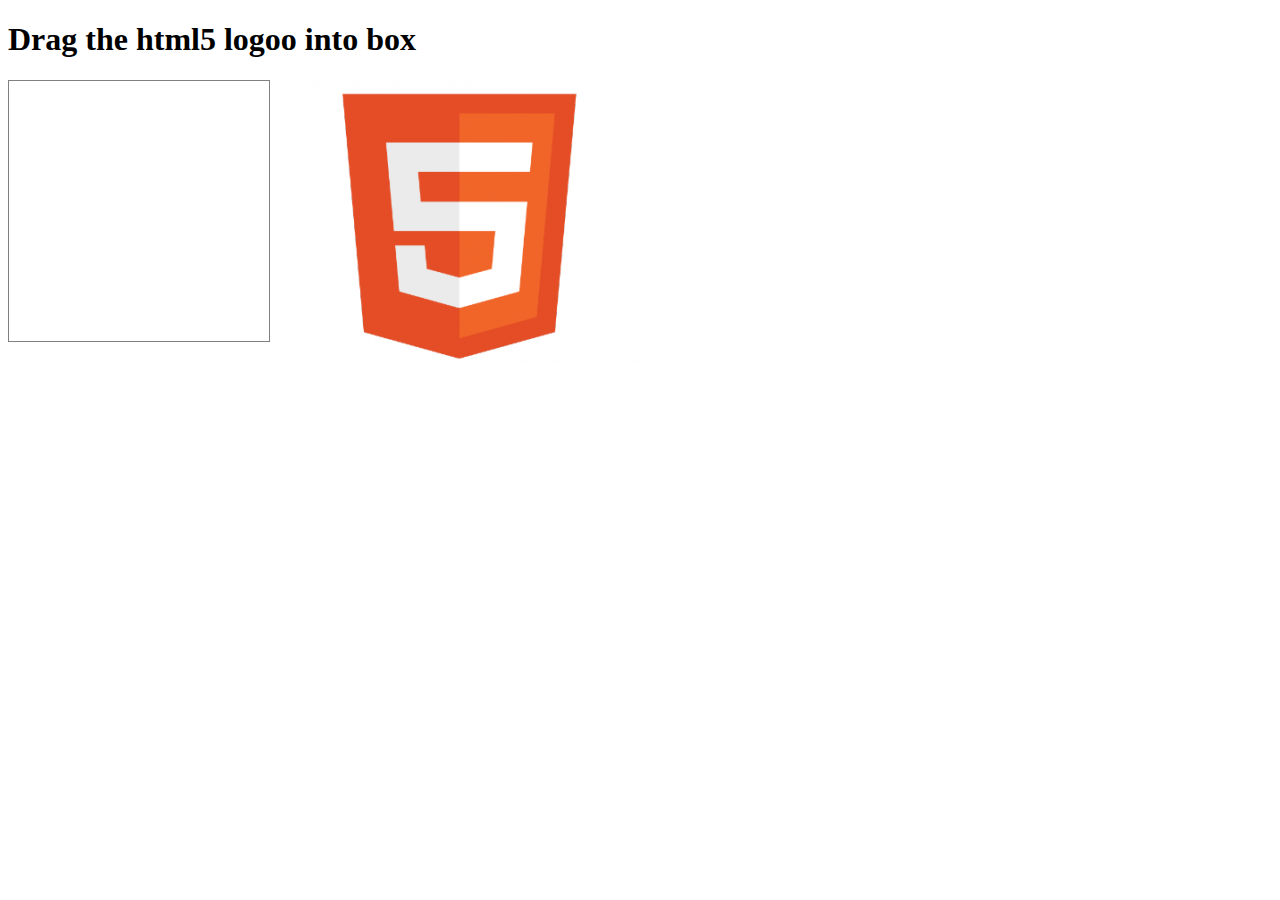
<file: Drag and drop lesson (5)/index.html>
<!DOCTYPE html>
<html>
    <head>
        <title>Drag and drop</title>
        <style>
            #div1 {
                width: 240px;
                height: 240px;
                padding: 10px;
                border: 1px grey solid;
                float: left;
            }
        </style>
        <script type="text/javascript" src="modernizr-custom.js"></script>
        <script type="text/javascript">
        if(window.FileReader  )( Modernizr.draganddrop );{
            function allowDrop(ev){
                ev.preventDefault();
            }
            function drag(ev){
                ev.dataTransfer.setData("Text",ev.target.id);
            }
            function drop(ev){
            ev.preventDefoult();
            var data=ev.dataTransfer.getData("Text");
            ev.target.appendChild(Document.getElementById(data));
            }
         
            
     
        }
    
        </script>
    </head>
    <body>
        <h1>Drag the html5 logoo into box</h1>
        <div id="div1" ondrop="drop(event)" ondragover="allowDrop(event)"></div>
        <img id="drag1" src="htmlimg.png" draggable="true" ondragstart="DragEvent">
    </body>
</html>
</file>
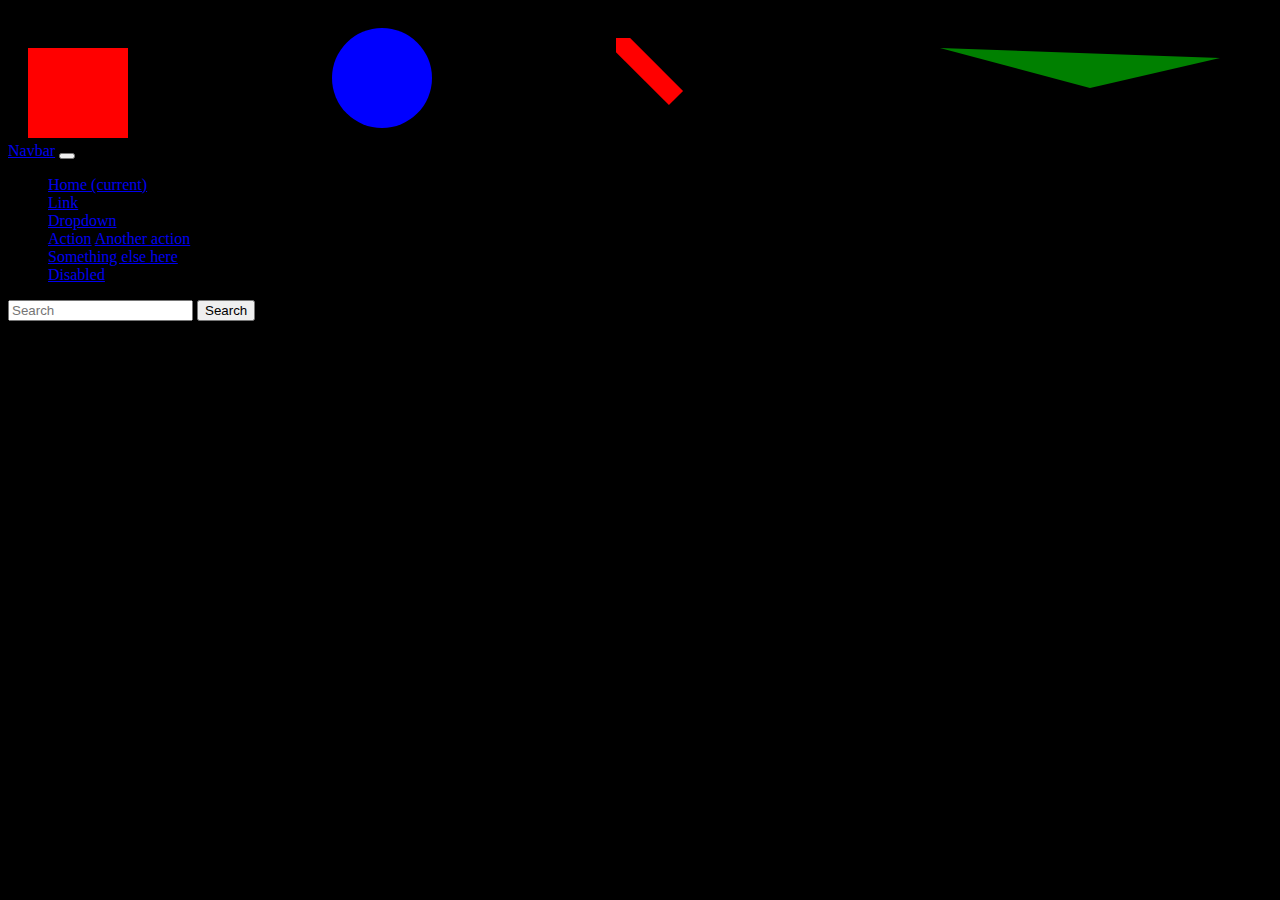
<file: Multimedia lesson (6)/index.html>
<!DOCTYPE html>
<html>
    <head>
        <title> SVG  </title>
        <meta charset="utf-8">
    </head>
    <body style="background-color: black">
    <svg height="100" xmlns="http://"w3.org/2000/svg">

    <rect id="redRect" x="20" y="10" width="100" height="100" fill="red" />
    <animate 
    attributeName="x"
    xlink:href="#redRact"
    begin="0s"
    ur="5s"
    from="30"
    to="500"
        />
    </svg>

    <svg height="130" xmlns="http://"w3.org/2000/svg">
        <circle id="circle1" cx="70" cy="70" r="50" fill="blue" />
        </svg>

        <svg height="100" xmlns="http://"w3.org/2000/svg">
            <line x1="0" y1="0" x2="60" y2="60" style="stroke:red;stroke-width: 20"/> 
            </svg>

            <svg height="100" xmlns="http://"w3.org/2000/svg">
                <polygon points="20,10,300,20,170,50" fill="green"/>
                </svg>






                <nav class="navbar navbar-expand-lg navbar-light bg-light">
                        <a class="navbar-brand" href="#">Navbar</a>
                        <button class="navbar-toggler" type="button" data-toggle="collapse" data-target="#navbarSupportedContent" aria-controls="navbarSupportedContent" aria-expanded="false" aria-label="Toggle navigation">
                          <span class="navbar-toggler-icon"></span>
                        </button>
                      
                        <div class="collapse navbar-collapse" id="navbarSupportedContent">
                          <ul class="navbar-nav mr-auto">
                            <li class="nav-item active">
                              <a class="nav-link" href="#">Home <span class="sr-only">(current)</span></a>
                            </li>
                            <li class="nav-item">
                              <a class="nav-link" href="#">Link</a>
                            </li>
                            <li class="nav-item dropdown">
                              <a class="nav-link dropdown-toggle" href="#" id="navbarDropdown" role="button" data-toggle="dropdown" aria-haspopup="true" aria-expanded="false">
                                Dropdown
                              </a>
                              <div class="dropdown-menu" aria-labelledby="navbarDropdown">
                                <a class="dropdown-item" href="#">Action</a>
                                <a class="dropdown-item" href="#">Another action</a>
                                <div class="dropdown-divider"></div>
                                <a class="dropdown-item" href="#">Something else here</a>
                              </div>
                            </li>
                            <li class="nav-item">
                              <a class="nav-link disabled" href="#">Disabled</a>
                            </li>
                          </ul>
                          <form class="form-inline my-2 my-lg-0">
                            <input class="form-control mr-sm-2" type="search" placeholder="Search" aria-label="Search">
                            <button class="btn btn-outline-success my-2 my-sm-0" type="submit">Search</button>
                          </form>
                        </div>
                      </nav>
    </body>
</html>
</file>
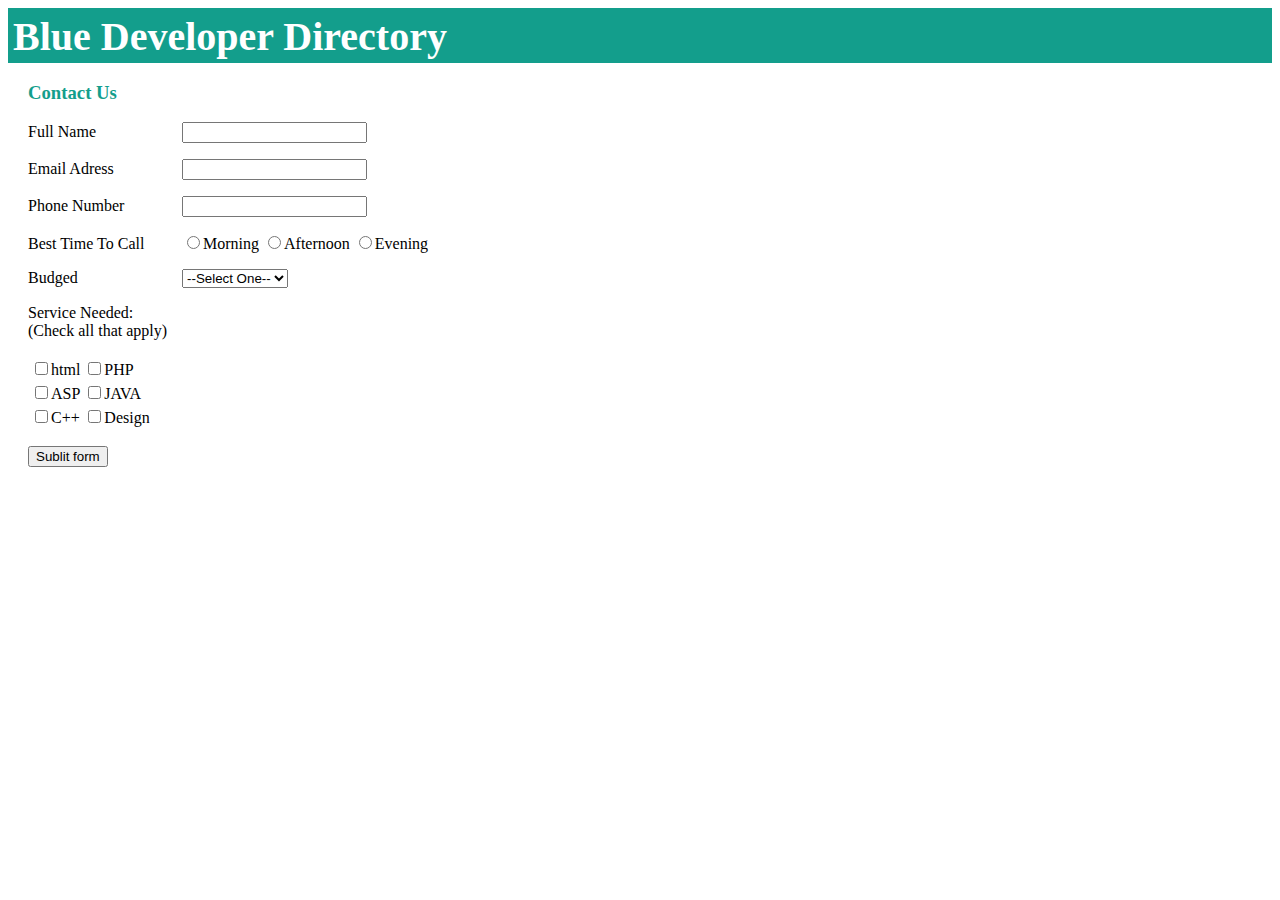
<file: Udemi lesson2/index.html>
<!DOCTYPE html>
<html>
    <head>
        <title></title>
        <meta charset="utf-8">
        <link href="Udmey2.css" rel="stylesheet">
    </head>
    <body>
      <header>
          <h1>Blue Developer Directory</h1>
      </header> 
      <div class="main">
        <h3>Contact Us</h3> 
      <form action="process.php" method="POST">
          <p>
            <label for="name">Full Name</label>
             <input type="text" name="name">
          </p>
          <p>
            <label for="email">Email Adress</label>
            <input type="text" name="email">
          </p>
          <p>
              <label for="phone">Phone Number</label>
              <input type="number" name="phone">
          </p>
          <p>
              <label for="call">Best Time To Call</label>
              <input type="radio" name="call" value="morning">Morning
              <input type="radio" name="call" value="afternoon">Afternoon
              <input type="radio" name="call" value="evening">Evening
          </p>
          <p>
              <label for="budged">Budged</label>
              <select type="list" name="budged">
                  <option>--Select One--</option>
                  <option value="50-100">$50-$100</option>
                  <option value="100-300">$100-$300</option>
                  <option value="300-500">$300-$500</option>
                  <option value="500-1000">$500-$1000</option>
                  <option value="other">Other</option>
              </select>
         </p>
         <p>
            <label for="call">Service Needed: <br>(Check all that apply)</label> 
            <table>
                <tr>
                    <td><input type="checkbox" name="service" value="html">html</td>
                    <td><input type="checkbox" name="service" value="PHP">PHP</td>
                </tr>
                <tr>
                    <td><input type="checkbox" name="service" value="ASP">ASP</td>
                    <td><input type="checkbox" name="service" value="JAVA">JAVA</td>
                </tr>
                <tr>
                     <td><input type="checkbox" name="service" value="C++">C++</td>
                    <td><input type="checkbox" name="service" value="Design">Design</td>
                </tr>
            </table>
         </p>
         <p>
             <input type="submit" name="submit" value="Sublit form">
         </p>
      </form>
     </div>
    </body>
</html>
</file>
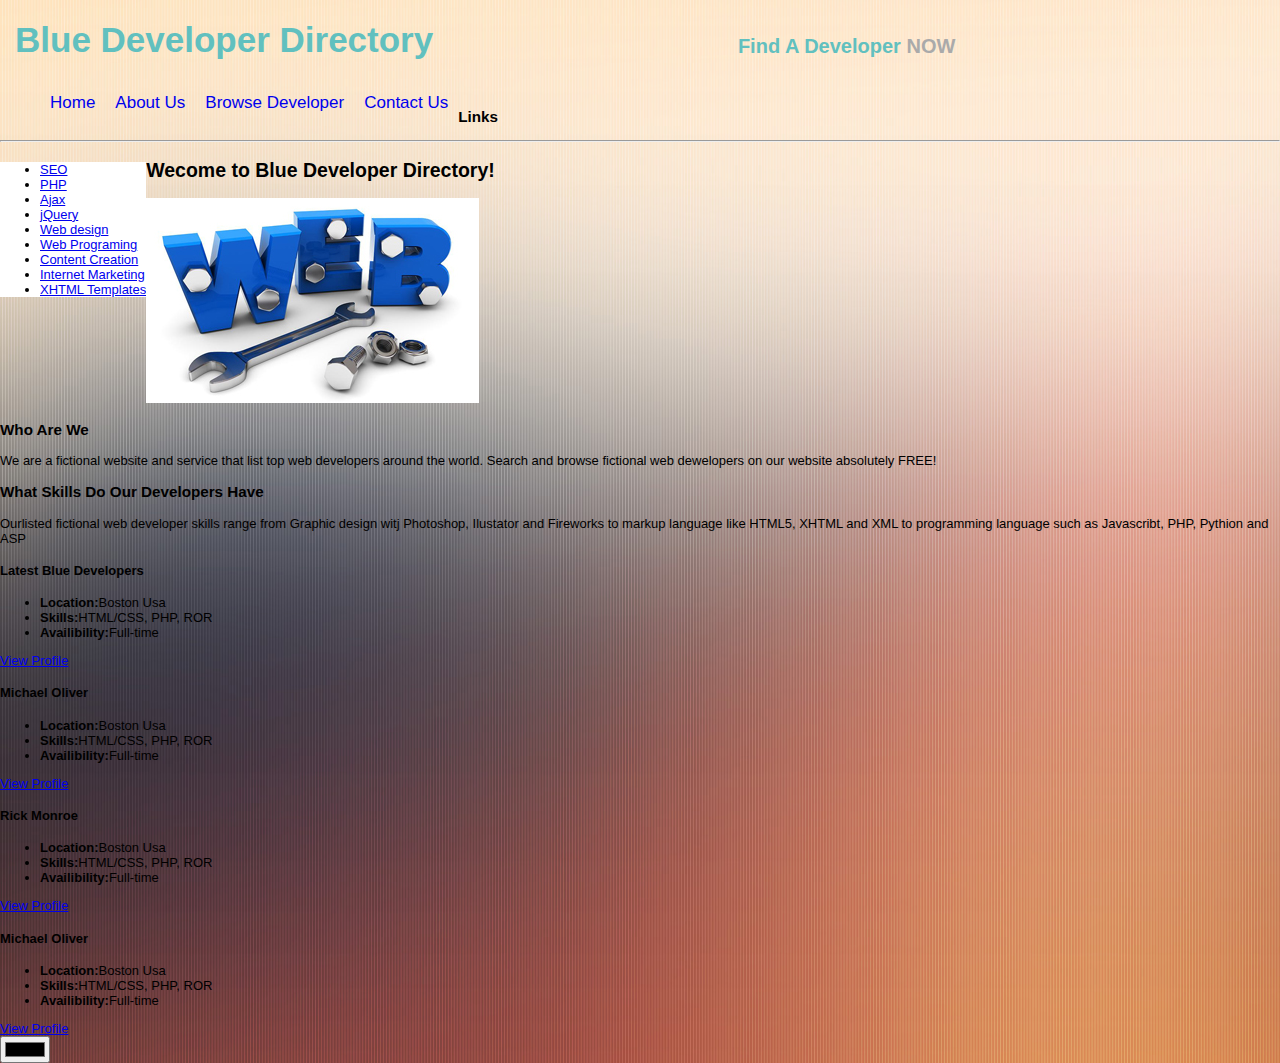
<file: Udemy kesson 3/Index.html>
<!DOCTYPE html>
<html>
    <head>
        <meta charset="uth-8">
        <link rel="stylesheet" href="udemi3.css">
        <title>Lesson num 3</title>
        <body>
            <!--Header-->
            <header>
                <h1>Blue Developer Directory</h1>
                <h3>Find A Developer <span>NOW</span></h3>
            </header>
            <!--Nav Bar-->
            <div class="nav_bar">
                <ul>
                    <li><a href="https://www.google.com">Home</a></li>
                    <li><a href="https://www.google.com">About Us</a></li>
                    <li><a href="https://www.google.com">Browse Developer</a></li>
                    <li><a href="https://www.google.com">Contact Us</a></li> 
                 </ul>              
            </div>
    
            <!-- Left Box-->
            <div class="left_box">
                <h3>Links</h3>
                <hr>
                <ul>
                    <li><a href="https://www.google.com">SEO</a></li>
                    <li><a href="https://www.google.com">PHP</a></li>
                    <li><a href="https://www.google.com">Ajax</a></li>
                    <li><a href="https://www.google.com">jQuery</a></li>
                    <li><a href="https://www.google.com">Web design</a></li>
                    <li><a href="https://www.google.com">Web Programing</a></li>
                    <li><a href="https://www.google.com">Content Creation</a></li>
                    <li><a href="https://www.google.com">Internet Marketing</a></li>
                    <li><a href="https://www.google.com">XHTML Templates</a></li>
                </ul>
            </div>
            <div class="main">
                <h2>Wecome to Blue Developer Directory!</h2>
                <img src="images/web.jpg">
                <h3>Who Are We</h3>
                <p>
                    We are a fictional website and service that list top web developers around 
                    the world. Search and browse fictional web dewelopers on our website absolutely
                    FREE!
                </p>
                <h3>What Skills Do Our Developers Have</h3>
                <p>
                    Ourlisted fictional web developer skills range from Graphic design witj Photoshop, Ilustator
                    and Fireworks to markup language like HTML5, XHTML and XML to programming
                    language such as Javascribt, PHP, Pythion and ASP 
                </p>
            </div>
            <!--Bottom box-->
            <div class="botom_box">
                <div class="botom_box_content">
                    <h4>Latest Blue Developers</h4>
                     <ul>
                         <li><strong>Location:</strong>Boston Usa</li>
                        <li><strong>Skills:</strong>HTML/CSS, PHP, ROR</li>
                        <li><strong>Availibility:</strong>Full-time</li>
                    </ul>
                    <a href="https://www.google.com">View Profile</a>
                </div>
                <div class="botom_box_content">
                    <h4>Michael Oliver</h4>
                    <ul>
                        <li><strong>Location:</strong>Boston Usa</li>
                        <li><strong>Skills:</strong>HTML/CSS, PHP, ROR</li>
                        <li><strong>Availibility:</strong>Full-time</li>
                    </ul>
                    <a href="https://www.google.com">View Profile</a>
                </div>
                <div class="botom_box_content">
                        <h4>Rick Monroe</h4>
                        <ul>
                        <li><strong>Location:</strong>Boston Usa</li>
                        <li><strong>Skills:</strong>HTML/CSS, PHP, ROR</li>
                        <li><strong>Availibility:</strong>Full-time</li>
                    </ul>
                    <a href="https://www.google.com">View Profile</a>
                </div>
                <div class="botom_box_content">
                    <h4>Michael Oliver</h4>
                    <ul>
                        <li><strong>Location:</strong>Boston Usa</li>
                        <li><strong>Skills:</strong>HTML/CSS, PHP, ROR</li>
                        <li><strong>Availibility:</strong>Full-time</li>
                    </ul>
                    <a href="https://www.google.com">View Profile</a>
                </div>
            </div>
            <input type="color">
            <div class="box_colors">


                
            </div>
        </body>
    </head>
</html>
</file>
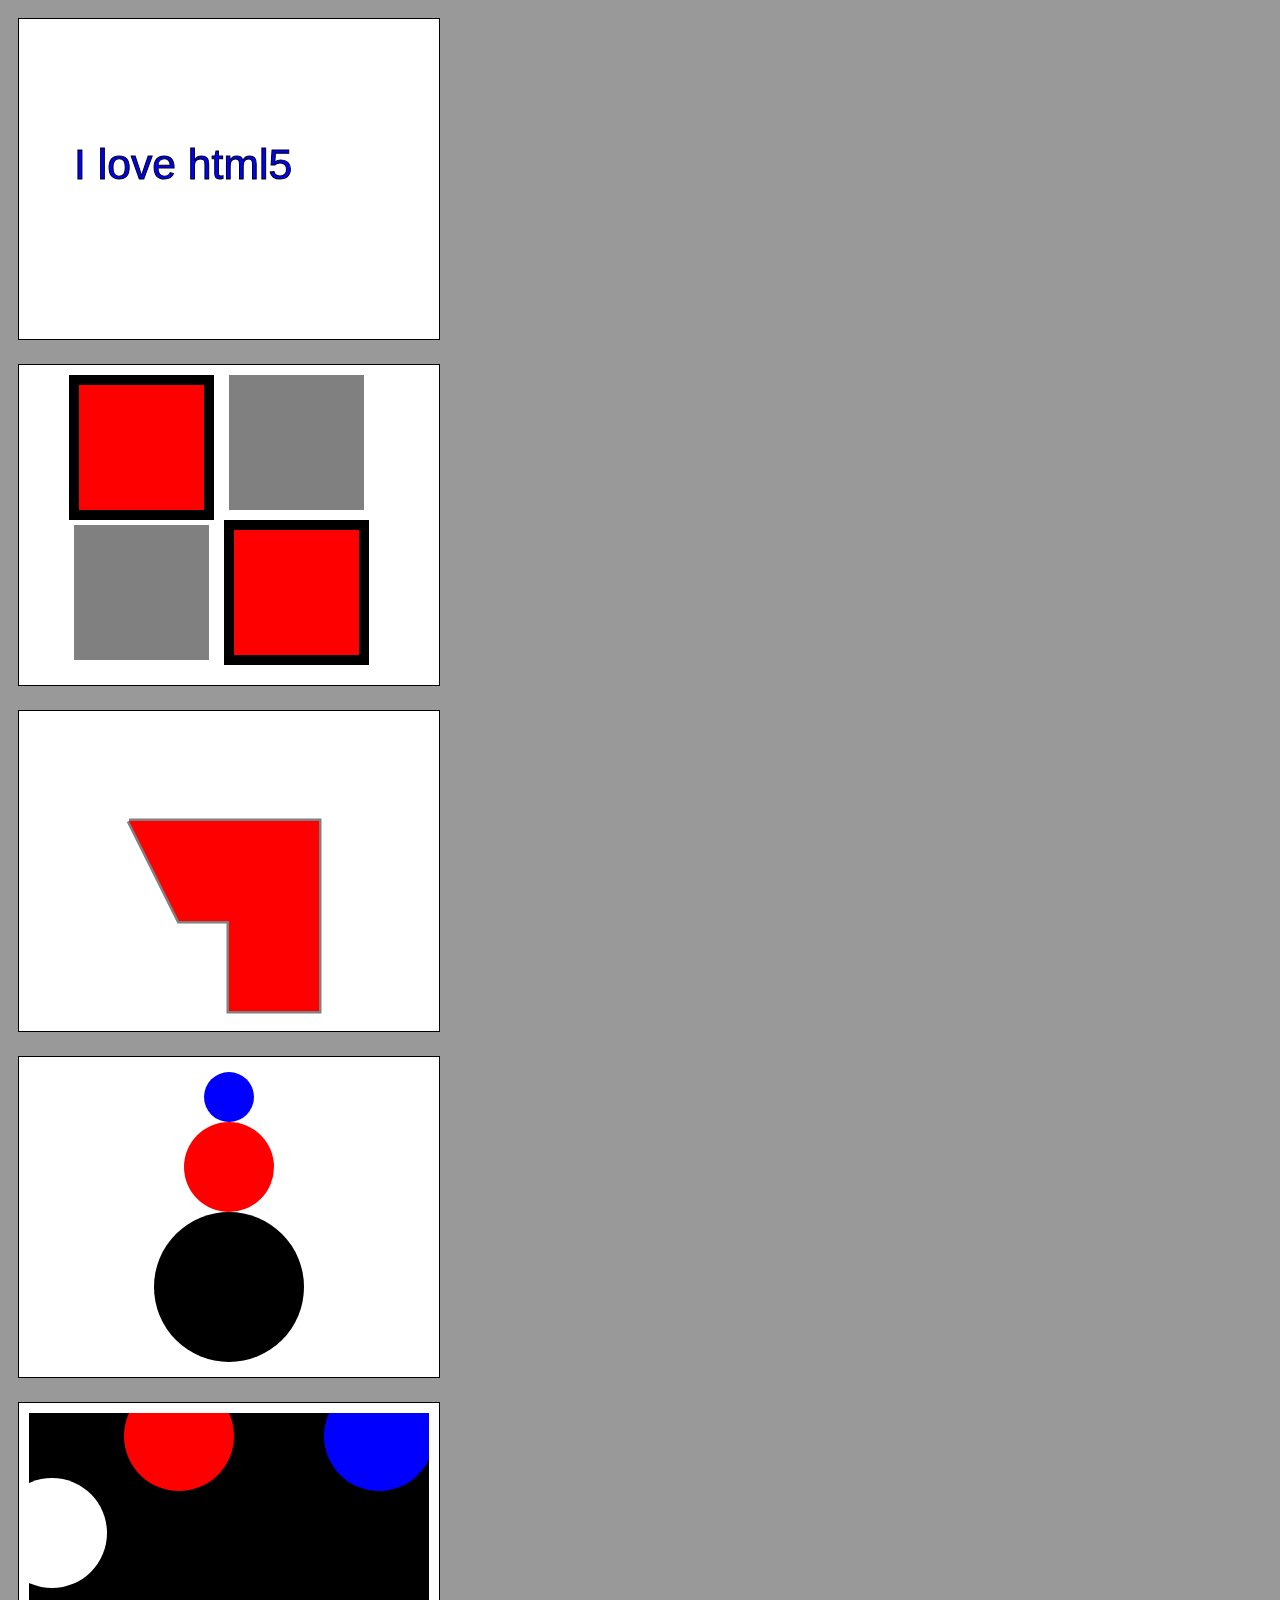
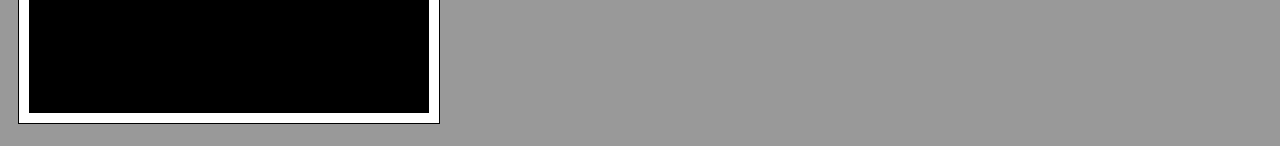
<file: Udemy lesson 4/index.html>
<!DOCTYPE html>
<html>
<head>
    <script type="text/javascript" src="canvvas1.js"></script>
	<title>Canvas Playground</title>
	<style>
		body{
			background:#999999;
		}
		
		#canvas1,#canvas2,#canvas3,#canvas4,#canvas5{
			margin:10px;
			padding:10px;
			background:#ffffff;
			border:#000000 1px solid;
		}
		
	</style>
</head>
<body onload="makeCanvas()">
	<canvas id="canvas1" width="400" height="300"></canvas>
	<br />
	<canvas id="canvas2" width="400" height="300"></canvas>
	<br />
	<canvas id="canvas3" width="400" height="300"></canvas>
	<br />
	<canvas id="canvas4" width="400" height="300"></canvas>
	<br />
	<canvas id="canvas5" width="400" height="300"></canvas>
</body>
</html>
</file>
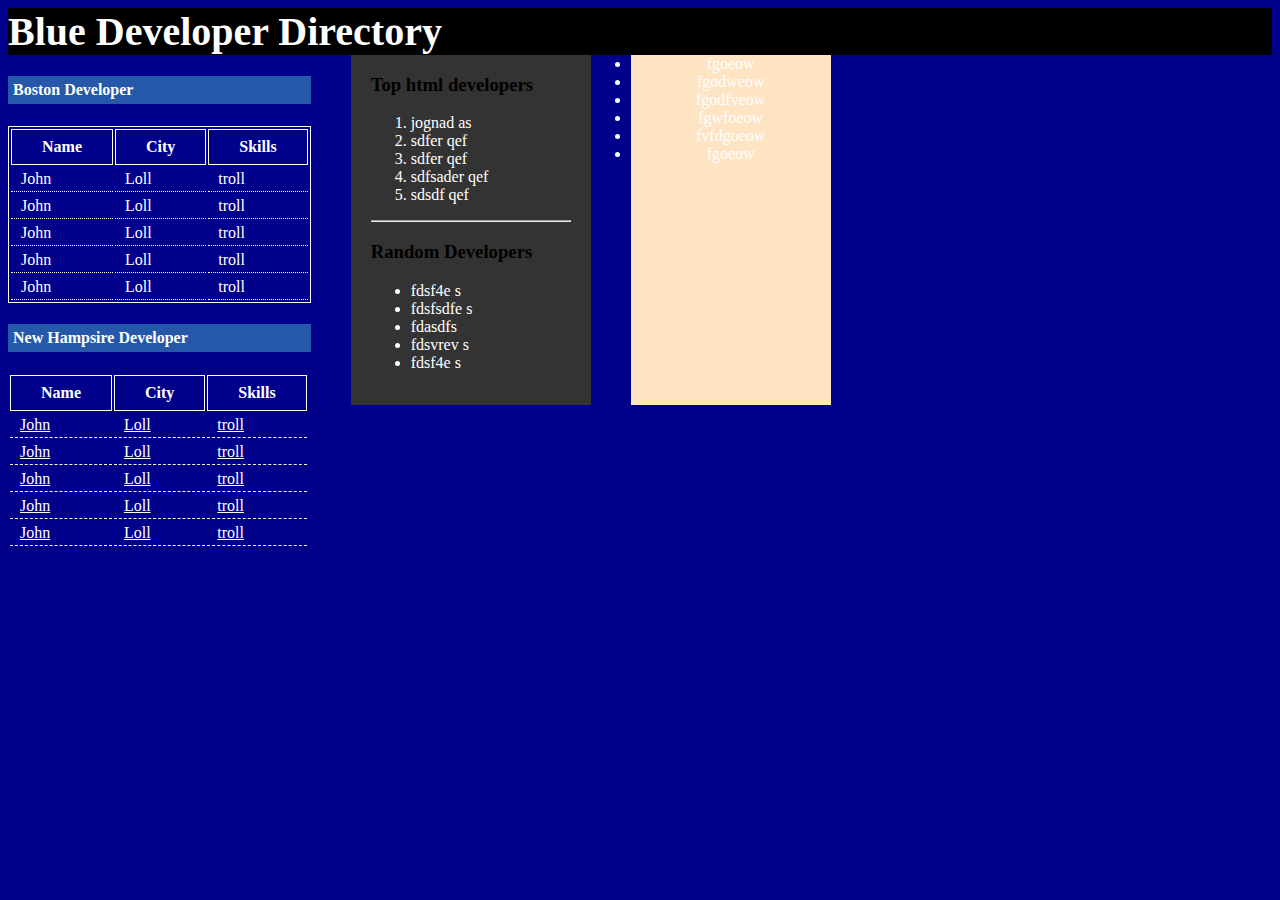
<file: Udemy lesson1/index.html>
<!DOCTYPE html>
<html>
<head>
    <meta charset="utf-8">
    <title> prac       </title>    
   <link href="udemy.css" rel="stylesheet" >
</head>
<body>
    <header>
        <h1>Blue Developer Directory</h1>
    </header>
    <div class="main">
        <div class="table_1">
            <h4>Boston Developer</h4>
            <table>
                <thead>
                    <tr>
                        <th>Name</th>
                        <th>City</th>
                        <th>Skills</th>
                    </tr>
                </thead>
                <tbody>
                    <tr>
                        <td>John </td>
                        <td>Loll</td>
                        <td>troll</td>
                    </tr>
                    <tr>
                        <td>John </td>
                        <td>Loll</td>
                        <td>troll</td>
                    </tr>
                     <tr>
                       <td>John </td>
                       <td>Loll</td>
                       <td>troll</td>
                    </tr>
                    <tr>
                            <td>John </td>
                            <td>Loll</td>
                            <td>troll</td>
                        </tr>
                         <tr>
                           <td>John </td>
                           <td>Loll</td>
                           <td>troll</td>
                        </tr>
                </tbody>
            </table>
        </div>
        <div class="table_2">
            <h4>New Hampsire Developer</h4>
            <table>
                    <thead>
                        <tr>
                            <th>Name</th>
                            <th>City</th>
                            <th>Skills</th>
                        </tr>
                    </thead>
                    <tbody>
                        <tr>
                            <td>John </td>
                            <td>Loll</td>
                            <td>troll</td>
                        </tr>
                        <tr>
                            <td>John </td>
                            <td>Loll</td>
                            <td>troll</td>
                        </tr>
                         <tr>
                           <td>John </td>
                           <td>Loll</td>
                           <td>troll</td>
                        </tr>
                        <tr>
                                <td>John </td>
                                <td>Loll</td>
                                <td>troll</td>
                            </tr>
                             <tr>
                               <td>John </td>
                               <td>Loll</td>
                               <td>troll</td>
                            </tr>
                    </tbody>
                </table>
                </div>
    </div>
                <div class="list">
                <h3>Top html developers</h3>
                <ol>
                    <li>jognad as</li>
                    <li>sdfer qef</li>
                    <li>sdfer qef</li>
                    <li>sdfsader qef</li>
                    <li>sdsdf qef</li>
                </ol>
                <hr>
                <h3>Random Developers </h3>
                <ul>
                    <li>fdsf4e s</li>
                    <li>fdsfsdfe s</li>
                    <li>fdasdfs</li>
                    <li>fdsvrev s</li>
                    <li>fdsf4e s</li>
                </ul>
                </div>
                <div class="list_2">
                    <lu>
                            <li>fgoeow</li>
                            <li>fgodweow</li>
                            <li>fgodfveow</li>
                            <li>fgwfoeow</li>
                            <li>fvfdgoeow</li>
                            <li>fgoeow</li>                     
                    </lu>
                </div>
        
    
</body>
</html>
</file>
<file: Udemi lesson2/Udmey2.css>
.main{
    margin-left: 20px;
}
header{
    background-color: #139e8c;
    }
h1{
    color: white;
    margin: 0px;
    height: 45px;
   padding: 5px;
   font-size: 40px;
}
h3{
color: #139e8c;
}
label{
    display: inline-block;
    width: 150px;
}
</file>
<file: Udemy kesson 3/udemi3.css>
body{
    margin: 0px;
    padding:0px;
    text-align: left;
    font-size: 13px;
    font-family: Arial, Helvetica, sans-serif;
    color:#000000;
    background-image: url(images/bg-10-full.jpg);
    background-size: cover;
}
header{
    padding: 10px;
    display: inline;
   
}

header h1{
color: #61c0bf;
font-size: 35px;
padding:10px 0px 0px 15px;
float: left;
margin-top: 10px;
}
header h3{
text-align: center;
font-size: 20px;
color: #61c0bf;
padding: 0px 20px 0px 0px;

}
header h3 span{
    color: #aaaaaa	;
}
.nav_bar{
    background-color:#aaaaaa;

}
.nav_bar ul{
margin: 0px;
list-style: none;
}
.nav_bar ul li{
    float: left;
    text-decoration: none;
}
.nav_bar ul li a{
    float: left;
    font-size: 17px;
   text-decoration: none;
   text-align: center;
   padding: 0px 10px 0px 10px;
   
    
}
.left_box ul{
    float: left;
    background-color: white;
}
</file>
<file: Udemy lesson1/udemy.css>
body{
    background-color: darkblue;
}
.main{
    float: left;
    width: auto;
}
header{
    background-color: black;
    margin: 0px;
    padding: 0px;
    float:top;

}
h1{
   font-size: 40px;
    color: white;
    background-color: black;
    margin:0px;
}
h4{
    padding: 5px;
    background-color:#2658a9;
    color: white; 
}
table{
    border:  1px solid white;

}
th{
    border: 1px solid white;
    padding: 8px 30px 8px 30px;
    color: white;
}
td{
    border-bottom: 1px dotted white;
    padding: 3px 10px 3px 10px;
    color: white;
}
.table_2 table {
border: none;

}
.table_2 td{
    border-bottom:1px dashed white;
    text-decoration: underline;
}
.list{
    width: 200px;
    height: 350px;
    float: left;
    background-color:#333333; 
    padding: 0px 20px 0px 20px;
    margin-left: 40px;
    margin-right: 40px;
}
.list h4{
    color: white;
}
.list li{
    color: white;
}
.list_2{
    float: left;
    background-color: bisque;
    margin-left: 0px 20px 0px 20px;
    width: 200px;
    height: 350px;
    text-align: center;
}
.list_2{
    color: white;
}
</file>
